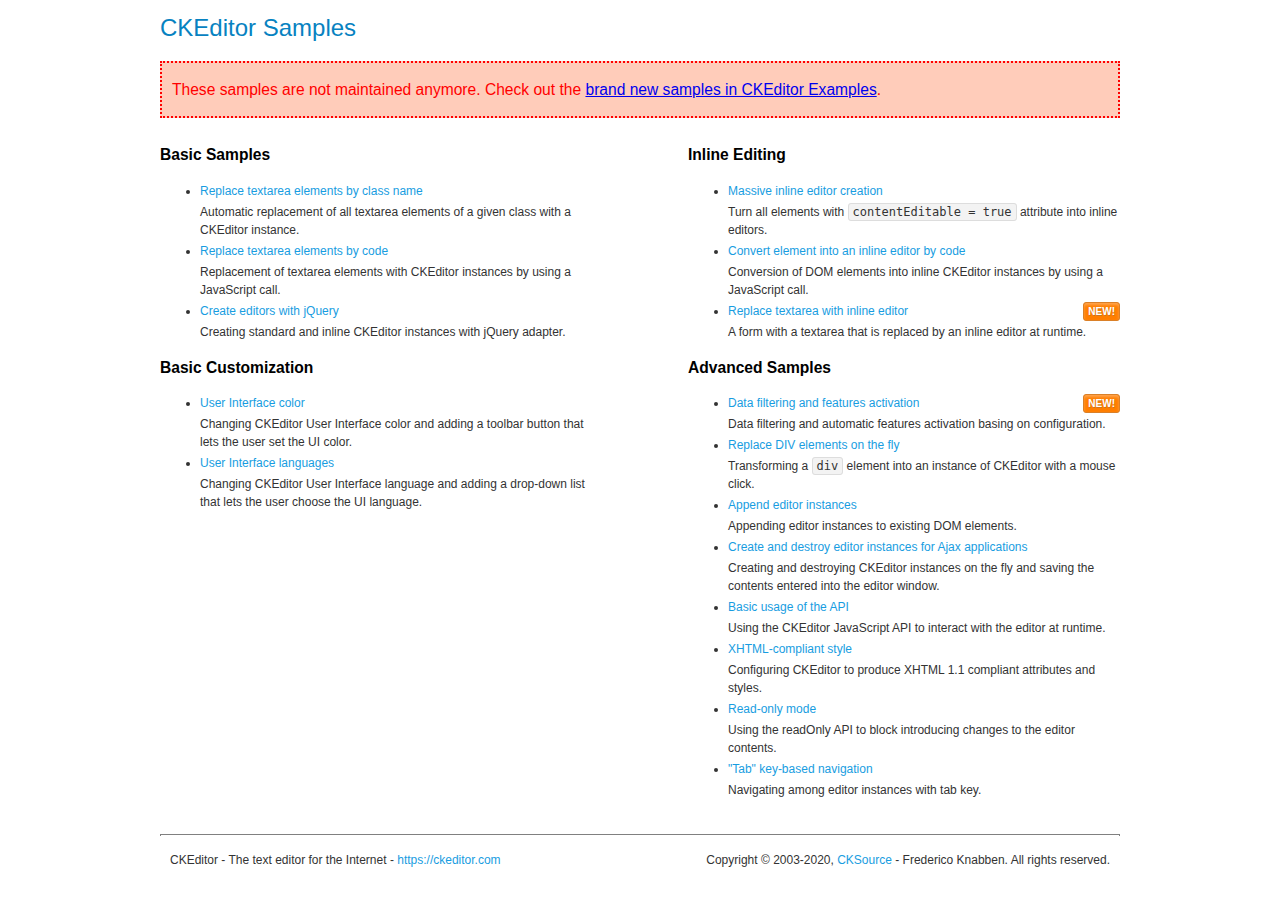
<file: app/static/ckeditor/samples/old/index.html>
<!DOCTYPE html>
<!--
Copyright (c) 2003-2020, CKSource - Frederico Knabben. All rights reserved.
For licensing, see LICENSE.md or https://ckeditor.com/legal/ckeditor-oss-license
-->
<html lang="en">
<head>
	<meta charset="utf-8">
	<title>CKEditor Samples</title>
	<link rel="stylesheet" href="sample.css">
	<meta name="description" content="Try the latest sample of CKEditor 4 and learn more about customizing your WYSIWYG editor with endless possibilities.">
</head>
<body>
	<h1 class="samples">
		CKEditor Samples
	</h1>
	<div class="warning deprecated">
		These samples are not maintained anymore. Check out the <a href="https://ckeditor.com/docs/ckeditor4/latest/examples/index.html">brand new samples in CKEditor Examples</a>.
	</div>
	<div class="twoColumns">
		<div class="twoColumnsLeft">
			<h2 class="samples">
				Basic Samples
			</h2>
			<dl class="samples">
				<dt><a class="samples" href="replacebyclass.html">Replace textarea elements by class name</a></dt>
				<dd>Automatic replacement of all textarea elements of a given class with a CKEditor instance.</dd>

				<dt><a class="samples" href="replacebycode.html">Replace textarea elements by code</a></dt>
				<dd>Replacement of textarea elements with CKEditor instances by using a JavaScript call.</dd>

				<dt><a class="samples" href="jquery.html">Create editors with jQuery</a></dt>
				<dd>Creating standard and inline CKEditor instances with jQuery adapter.</dd>
			</dl>

			<h2 class="samples">
				Basic Customization
			</h2>
			<dl class="samples">
				<dt><a class="samples" href="uicolor.html">User Interface color</a></dt>
				<dd>Changing CKEditor User Interface color and adding a toolbar button that lets the user set the UI color.</dd>

				<dt><a class="samples" href="uilanguages.html">User Interface languages</a></dt>
				<dd>Changing CKEditor User Interface language and adding a drop-down list that lets the user choose the UI language.</dd>
			</dl>



			<!-- PLUGINS_SAMPLES -->
		</div>
		<div class="twoColumnsRight">
			<h2 class="samples">
				Inline Editing
			</h2>
			<dl class="samples">
				<dt><a class="samples" href="inlineall.html">Massive inline editor creation</a></dt>
				<dd>Turn all elements with <code>contentEditable = true</code> attribute into inline editors.</dd>

				<dt><a class="samples" href="inlinebycode.html">Convert element into an inline editor by code</a></dt>
				<dd>Conversion of DOM elements into inline CKEditor instances by using a JavaScript call.</dd>

				<dt><a class="samples" href="inlinetextarea.html">Replace textarea with inline editor</a> <span class="new">New!</span></dt>
				<dd>A form with a textarea that is replaced by an inline editor at runtime.</dd>

				<!-- INLINE_EDITING_SAMPLES -->
			</dl>

			<h2 class="samples">
				Advanced Samples
			</h2>
			<dl class="samples">
				<dt><a class="samples" href="datafiltering.html">Data filtering and features activation</a> <span class="new">New!</span></dt>
				<dd>Data filtering and automatic features activation basing on configuration.</dd>

				<dt><a class="samples" href="divreplace.html">Replace DIV elements on the fly</a></dt>
				<dd>Transforming a <code>div</code> element into an instance of CKEditor with a mouse click.</dd>

				<dt><a class="samples" href="appendto.html">Append editor instances</a></dt>
				<dd>Appending editor instances to existing DOM elements.</dd>

				<dt><a class="samples" href="ajax.html">Create and destroy editor instances for Ajax applications</a></dt>
				<dd>Creating and destroying CKEditor instances on the fly and saving the contents entered into the editor window.</dd>

				<dt><a class="samples" href="api.html">Basic usage of the API</a></dt>
				<dd>Using the CKEditor JavaScript API to interact with the editor at runtime.</dd>

				<dt><a class="samples" href="xhtmlstyle.html">XHTML-compliant style</a></dt>
				<dd>Configuring CKEditor to produce XHTML 1.1 compliant attributes and styles.</dd>

				<dt><a class="samples" href="readonly.html">Read-only mode</a></dt>
				<dd>Using the readOnly API to block introducing changes to the editor contents.</dd>

				<dt><a class="samples" href="tabindex.html">"Tab" key-based navigation</a></dt>
				<dd>Navigating among editor instances with tab key.</dd>



				<!-- ADVANCED_SAMPLES -->
			</dl>
		</div>
	</div>
	<div id="footer">
		<hr>
		<p>
			CKEditor - The text editor for the Internet - <a class="samples" href="https://ckeditor.com/">https://ckeditor.com</a>
		</p>
		<p id="copy">
			Copyright &copy; 2003-2020, <a class="samples" href="https://cksource.com/">CKSource</a> - Frederico Knabben. All rights reserved.
		</p>
	</div>
</body>
</html>
</file>
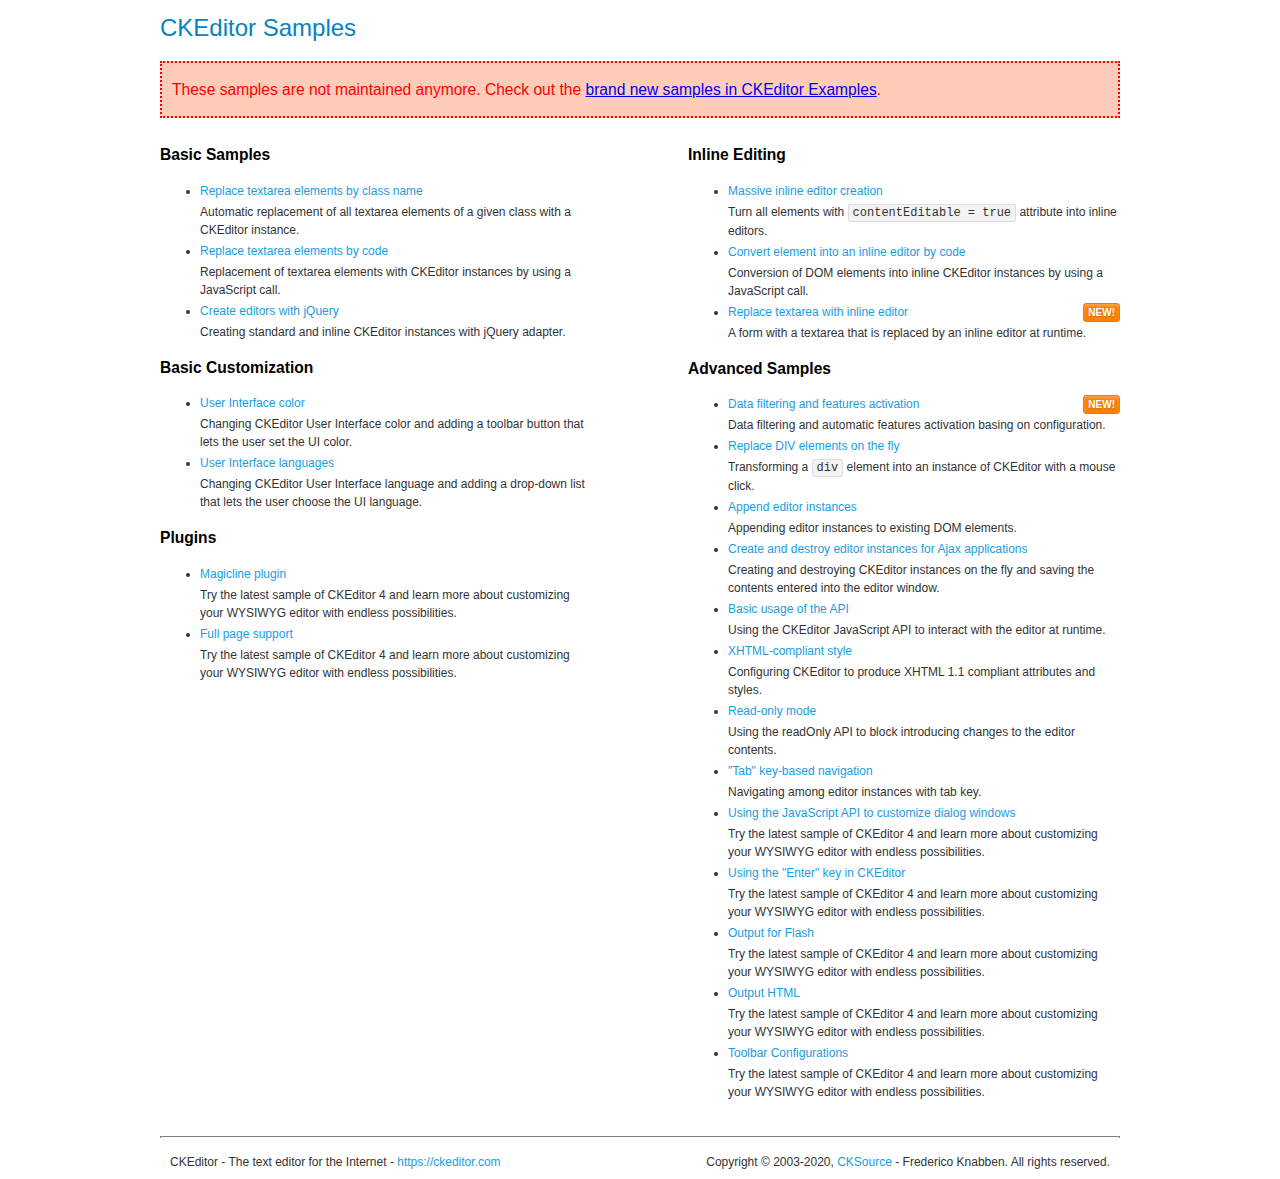
<file: app/static/js/ckeditor/samples/old/index.html>
<!DOCTYPE html>
<!--
Copyright (c) 2003-2020, CKSource - Frederico Knabben. All rights reserved.
For licensing, see LICENSE.md or https://ckeditor.com/legal/ckeditor-oss-license
-->
<html lang="en">
<head>
	<meta charset="utf-8">
	<title>CKEditor Samples</title>
	<link rel="stylesheet" href="sample.css">
	<meta name="description" content="Try the latest sample of CKEditor 4 and learn more about customizing your WYSIWYG editor with endless possibilities.">
</head>
<body>
	<h1 class="samples">
		CKEditor Samples
	</h1>
	<div class="warning deprecated">
		These samples are not maintained anymore. Check out the <a href="https://ckeditor.com/docs/ckeditor4/latest/examples/index.html">brand new samples in CKEditor Examples</a>.
	</div>
	<div class="twoColumns">
		<div class="twoColumnsLeft">
			<h2 class="samples">
				Basic Samples
			</h2>
			<dl class="samples">
				<dt><a class="samples" href="replacebyclass.html">Replace textarea elements by class name</a></dt>
				<dd>Automatic replacement of all textarea elements of a given class with a CKEditor instance.</dd>

				<dt><a class="samples" href="replacebycode.html">Replace textarea elements by code</a></dt>
				<dd>Replacement of textarea elements with CKEditor instances by using a JavaScript call.</dd>

				<dt><a class="samples" href="jquery.html">Create editors with jQuery</a></dt>
				<dd>Creating standard and inline CKEditor instances with jQuery adapter.</dd>
			</dl>

			<h2 class="samples">
				Basic Customization
			</h2>
			<dl class="samples">
				<dt><a class="samples" href="uicolor.html">User Interface color</a></dt>
				<dd>Changing CKEditor User Interface color and adding a toolbar button that lets the user set the UI color.</dd>

				<dt><a class="samples" href="uilanguages.html">User Interface languages</a></dt>
				<dd>Changing CKEditor User Interface language and adding a drop-down list that lets the user choose the UI language.</dd>
			</dl>


			<h2 class="samples">Plugins</h2>
<dl class="samples">
<dt><a class="samples" href="magicline/magicline.html">Magicline plugin</a></dt>
<dd>Try the latest sample of CKEditor 4 and learn more about customizing your WYSIWYG editor with endless possibilities.</dd>

<dt><a class="samples" href="wysiwygarea/fullpage.html">Full page support</a></dt>
<dd>Try the latest sample of CKEditor 4 and learn more about customizing your WYSIWYG editor with endless possibilities.</dd>
</dl>
		</div>
		<div class="twoColumnsRight">
			<h2 class="samples">
				Inline Editing
			</h2>
			<dl class="samples">
				<dt><a class="samples" href="inlineall.html">Massive inline editor creation</a></dt>
				<dd>Turn all elements with <code>contentEditable = true</code> attribute into inline editors.</dd>

				<dt><a class="samples" href="inlinebycode.html">Convert element into an inline editor by code</a></dt>
				<dd>Conversion of DOM elements into inline CKEditor instances by using a JavaScript call.</dd>

				<dt><a class="samples" href="inlinetextarea.html">Replace textarea with inline editor</a> <span class="new">New!</span></dt>
				<dd>A form with a textarea that is replaced by an inline editor at runtime.</dd>

				
			</dl>

			<h2 class="samples">
				Advanced Samples
			</h2>
			<dl class="samples">
				<dt><a class="samples" href="datafiltering.html">Data filtering and features activation</a> <span class="new">New!</span></dt>
				<dd>Data filtering and automatic features activation basing on configuration.</dd>

				<dt><a class="samples" href="divreplace.html">Replace DIV elements on the fly</a></dt>
				<dd>Transforming a <code>div</code> element into an instance of CKEditor with a mouse click.</dd>

				<dt><a class="samples" href="appendto.html">Append editor instances</a></dt>
				<dd>Appending editor instances to existing DOM elements.</dd>

				<dt><a class="samples" href="ajax.html">Create and destroy editor instances for Ajax applications</a></dt>
				<dd>Creating and destroying CKEditor instances on the fly and saving the contents entered into the editor window.</dd>

				<dt><a class="samples" href="api.html">Basic usage of the API</a></dt>
				<dd>Using the CKEditor JavaScript API to interact with the editor at runtime.</dd>

				<dt><a class="samples" href="xhtmlstyle.html">XHTML-compliant style</a></dt>
				<dd>Configuring CKEditor to produce XHTML 1.1 compliant attributes and styles.</dd>

				<dt><a class="samples" href="readonly.html">Read-only mode</a></dt>
				<dd>Using the readOnly API to block introducing changes to the editor contents.</dd>

				<dt><a class="samples" href="tabindex.html">"Tab" key-based navigation</a></dt>
				<dd>Navigating among editor instances with tab key.</dd>


				
<dt><a class="samples" href="dialog/dialog.html">Using the JavaScript API to customize dialog windows</a></dt>
<dd>Try the latest sample of CKEditor 4 and learn more about customizing your WYSIWYG editor with endless possibilities.</dd>

<dt><a class="samples" href="enterkey/enterkey.html">Using the &quot;Enter&quot; key in CKEditor</a></dt>
<dd>Try the latest sample of CKEditor 4 and learn more about customizing your WYSIWYG editor with endless possibilities.</dd>

<dt><a class="samples" href="htmlwriter/outputforflash.html">Output for Flash</a></dt>
<dd>Try the latest sample of CKEditor 4 and learn more about customizing your WYSIWYG editor with endless possibilities.</dd>

<dt><a class="samples" href="htmlwriter/outputhtml.html">Output HTML</a></dt>
<dd>Try the latest sample of CKEditor 4 and learn more about customizing your WYSIWYG editor with endless possibilities.</dd>

<dt><a class="samples" href="toolbar/toolbar.html">Toolbar Configurations</a></dt>
<dd>Try the latest sample of CKEditor 4 and learn more about customizing your WYSIWYG editor with endless possibilities.</dd>

			</dl>
		</div>
	</div>
	<div id="footer">
		<hr>
		<p>
			CKEditor - The text editor for the Internet - <a class="samples" href="https://ckeditor.com/">https://ckeditor.com</a>
		</p>
		<p id="copy">
			Copyright &copy; 2003-2020, <a class="samples" href="https://cksource.com/">CKSource</a> - Frederico Knabben. All rights reserved.
		</p>
	</div>
</body>
</html>
</file>
<file: app/static/ckeditor/samples/old/sample.css>
/*
Copyright (c) 2003-2020, CKSource - Frederico Knabben. All rights reserved.
For licensing, see LICENSE.md or https://ckeditor.com/legal/ckeditor-oss-license
*/

html, body, h1, h2, h3, h4, h5, h6, div, span, blockquote, p, address, form, fieldset, img, ul, ol, dl, dt, dd, li, hr, table, td, th, strong, em, sup, sub, dfn, ins, del, q, cite, var, samp, code, kbd, tt, pre
{
	line-height: 1.5;
}

body
{
	padding: 10px 30px;
}

input, textarea, select, option, optgroup, button, td, th
{
	font-size: 100%;
}

pre
{
	-moz-tab-size: 4;
	tab-size: 4;
}

pre, code, kbd, samp, tt
{
	font-family: monospace,monospace;
	font-size: 1em;
}

body {
	width: 960px;
	margin: 0 auto;
}

code
{
	background: #f3f3f3;
	border: 1px solid #ddd;
	padding: 1px 4px;
	border-radius: 3px;
}

abbr
{
	border-bottom: 1px dotted #555;
	cursor: pointer;
}

.new, .beta
{
	text-transform: uppercase;
	font-size: 10px;
	font-weight: bold;
	padding: 1px 4px;
	margin: 0 0 0 5px;
	color: #fff;
	float: right;
	border-radius: 3px;
}

.new
{
	background: #FF7E00;
	border: 1px solid #DA8028;
	text-shadow: 0 1px 0 #C97626;

	box-shadow: 0 2px 3px 0 #FFA54E inset;
}

.beta
{
	background: #18C0DF;
	border: 1px solid #19AAD8;
	text-shadow: 0 1px 0 #048CAD;
	font-style: italic;

	box-shadow: 0 2px 3px 0 #50D4FD inset;
}

h1.samples
{
	color: #0782C1;
	font-size: 200%;
	font-weight: normal;
	margin: 0;
	padding: 0;
}

h1.samples a
{
	color: #0782C1;
	text-decoration: none;
	border-bottom: 1px dotted #0782C1;
}

.samples a:hover
{
	border-bottom: 1px dotted #0782C1;
}

h2.samples
{
	color: #000000;
	font-size: 130%;
	margin: 15px 0 0 0;
	padding: 0;
}

p, blockquote, address, form, pre, dl, h1.samples, h2.samples
{
	margin-bottom: 15px;
}

ul.samples
{
	margin-bottom: 15px;
}

.clear
{
	clear: both;
}

fieldset
{
	margin: 0;
	padding: 10px;
}

body, input, textarea
{
	color: #333333;
	font-family: Arial, Helvetica, sans-serif;
}

body
{
	font-size: 75%;
}

a.samples
{
	color: #189DE1;
	text-decoration: none;
}

form
{
	margin: 0;
	padding: 0;
}

pre.samples
{
	background-color: #F7F7F7;
	border: 1px solid #D7D7D7;
	overflow: auto;
	padding: 0.25em;
	white-space: pre-wrap; /* CSS 2.1 */
	word-wrap: break-word; /* IE7 */
}

#footer
{
	clear: both;
	padding-top: 10px;
}

#footer hr
{
	margin: 10px 0 15px 0;
	height: 1px;
	border: solid 1px gray;
	border-bottom: none;
}

#footer p
{
	margin: 0 10px 10px 10px;
	float: left;
}

#footer #copy
{
	float: right;
}

#outputSample
{
	width: 100%;
	table-layout: fixed;
}

#outputSample thead th
{
	color: #dddddd;
	background-color: #999999;
	padding: 4px;
	white-space: nowrap;
}

#outputSample tbody th
{
	vertical-align: top;
	text-align: left;
}

#outputSample pre
{
	margin: 0;
	padding: 0;
}

.description
{
	border: 1px dotted #B7B7B7;
	margin-bottom: 10px;
	padding: 10px 10px 0;
	overflow: hidden;
}

label
{
	display: block;
	margin-bottom: 6px;
}

/**
 *	CKEditor editables are automatically set with the "cke_editable" class
 *	plus cke_editable_(inline|themed) depending on the editor type.
 */

/* Style a bit the inline editables. */
.cke_editable.cke_editable_inline
{
	cursor: pointer;
}

/* Once an editable element gets focused, the "cke_focus" class is
   added to it, so we can style it differently. */
.cke_editable.cke_editable_inline.cke_focus
{
	box-shadow: inset 0px 0px 20px 3px #ddd, inset 0 0 1px #000;
	outline: none;
	background: #eee;
	cursor: text;
}

/* Avoid pre-formatted overflows inline editable. */
.cke_editable_inline pre
{
	white-space: pre-wrap;
	word-wrap: break-word;
}

/**
 *	Samples index styles.
 */

.twoColumns,
.twoColumnsLeft,
.twoColumnsRight
{
	overflow: hidden;
}

.twoColumnsLeft,
.twoColumnsRight
{
	width: 45%;
}

.twoColumnsLeft
{
	float: left;
}

.twoColumnsRight
{
	float: right;
}

dl.samples
{
	padding: 0 0 0 40px;
}
dl.samples > dt
{
	display: list-item;
	list-style-type: disc;
	list-style-position: outside;
	margin: 0 0 3px;
}
dl.samples > dd
{
	margin: 0 0 3px;
}
.warning
{
	color: #ff0000;
	background-color: #FFCCBA;
	border: 2px dotted #ff0000;
	padding: 15px 10px;
	margin: 10px 0;
}

.warning.deprecated {
	font-size: 1.3em;
}

/* Used on inline samples */

blockquote
{
	font-style: italic;
	font-family: Georgia, Times, "Times New Roman", serif;
	padding: 2px 0;
	border-style: solid;
	border-color: #ccc;
	border-width: 0;
}

.cke_contents_ltr blockquote
{
	padding-left: 20px;
	padding-right: 8px;
	border-left-width: 5px;
}

.cke_contents_rtl blockquote
{
	padding-left: 8px;
	padding-right: 20px;
	border-right-width: 5px;
}

img.right {
	border: 1px solid #ccc;
	float: right;
	margin-left: 15px;
	padding: 5px;
}

img.left {
	border: 1px solid #ccc;
	float: left;
	margin-right: 15px;
	padding: 5px;
}

.marker
{
	background-color: Yellow;
}
</file>
<file: app/static/js/ckeditor/samples/old/sample.css>
/*
Copyright (c) 2003-2020, CKSource - Frederico Knabben. All rights reserved.
For licensing, see LICENSE.md or https://ckeditor.com/legal/ckeditor-oss-license
*/

html, body, h1, h2, h3, h4, h5, h6, div, span, blockquote, p, address, form, fieldset, img, ul, ol, dl, dt, dd, li, hr, table, td, th, strong, em, sup, sub, dfn, ins, del, q, cite, var, samp, code, kbd, tt, pre
{
	line-height: 1.5;
}

body
{
	padding: 10px 30px;
}

input, textarea, select, option, optgroup, button, td, th
{
	font-size: 100%;
}

pre
{
	-moz-tab-size: 4;
	tab-size: 4;
}

pre, code, kbd, samp, tt
{
	font-family: monospace,monospace;
	font-size: 1em;
}

body {
	width: 960px;
	margin: 0 auto;
}

code
{
	background: #f3f3f3;
	border: 1px solid #ddd;
	padding: 1px 4px;
	border-radius: 3px;
}

abbr
{
	border-bottom: 1px dotted #555;
	cursor: pointer;
}

.new, .beta
{
	text-transform: uppercase;
	font-size: 10px;
	font-weight: bold;
	padding: 1px 4px;
	margin: 0 0 0 5px;
	color: #fff;
	float: right;
	border-radius: 3px;
}

.new
{
	background: #FF7E00;
	border: 1px solid #DA8028;
	text-shadow: 0 1px 0 #C97626;

	box-shadow: 0 2px 3px 0 #FFA54E inset;
}

.beta
{
	background: #18C0DF;
	border: 1px solid #19AAD8;
	text-shadow: 0 1px 0 #048CAD;
	font-style: italic;

	box-shadow: 0 2px 3px 0 #50D4FD inset;
}

h1.samples
{
	color: #0782C1;
	font-size: 200%;
	font-weight: normal;
	margin: 0;
	padding: 0;
}

h1.samples a
{
	color: #0782C1;
	text-decoration: none;
	border-bottom: 1px dotted #0782C1;
}

.samples a:hover
{
	border-bottom: 1px dotted #0782C1;
}

h2.samples
{
	color: #000000;
	font-size: 130%;
	margin: 15px 0 0 0;
	padding: 0;
}

p, blockquote, address, form, pre, dl, h1.samples, h2.samples
{
	margin-bottom: 15px;
}

ul.samples
{
	margin-bottom: 15px;
}

.clear
{
	clear: both;
}

fieldset
{
	margin: 0;
	padding: 10px;
}

body, input, textarea
{
	color: #333333;
	font-family: Arial, Helvetica, sans-serif;
}

body
{
	font-size: 75%;
}

a.samples
{
	color: #189DE1;
	text-decoration: none;
}

form
{
	margin: 0;
	padding: 0;
}

pre.samples
{
	background-color: #F7F7F7;
	border: 1px solid #D7D7D7;
	overflow: auto;
	padding: 0.25em;
	white-space: pre-wrap; /* CSS 2.1 */
	word-wrap: break-word; /* IE7 */
}

#footer
{
	clear: both;
	padding-top: 10px;
}

#footer hr
{
	margin: 10px 0 15px 0;
	height: 1px;
	border: solid 1px gray;
	border-bottom: none;
}

#footer p
{
	margin: 0 10px 10px 10px;
	float: left;
}

#footer #copy
{
	float: right;
}

#outputSample
{
	width: 100%;
	table-layout: fixed;
}

#outputSample thead th
{
	color: #dddddd;
	background-color: #999999;
	padding: 4px;
	white-space: nowrap;
}

#outputSample tbody th
{
	vertical-align: top;
	text-align: left;
}

#outputSample pre
{
	margin: 0;
	padding: 0;
}

.description
{
	border: 1px dotted #B7B7B7;
	margin-bottom: 10px;
	padding: 10px 10px 0;
	overflow: hidden;
}

label
{
	display: block;
	margin-bottom: 6px;
}

/**
 *	CKEditor editables are automatically set with the "cke_editable" class
 *	plus cke_editable_(inline|themed) depending on the editor type.
 */

/* Style a bit the inline editables. */
.cke_editable.cke_editable_inline
{
	cursor: pointer;
}

/* Once an editable element gets focused, the "cke_focus" class is
   added to it, so we can style it differently. */
.cke_editable.cke_editable_inline.cke_focus
{
	box-shadow: inset 0px 0px 20px 3px #ddd, inset 0 0 1px #000;
	outline: none;
	background: #eee;
	cursor: text;
}

/* Avoid pre-formatted overflows inline editable. */
.cke_editable_inline pre
{
	white-space: pre-wrap;
	word-wrap: break-word;
}

/**
 *	Samples index styles.
 */

.twoColumns,
.twoColumnsLeft,
.twoColumnsRight
{
	overflow: hidden;
}

.twoColumnsLeft,
.twoColumnsRight
{
	width: 45%;
}

.twoColumnsLeft
{
	float: left;
}

.twoColumnsRight
{
	float: right;
}

dl.samples
{
	padding: 0 0 0 40px;
}
dl.samples > dt
{
	display: list-item;
	list-style-type: disc;
	list-style-position: outside;
	margin: 0 0 3px;
}
dl.samples > dd
{
	margin: 0 0 3px;
}
.warning
{
	color: #ff0000;
	background-color: #FFCCBA;
	border: 2px dotted #ff0000;
	padding: 15px 10px;
	margin: 10px 0;
}

.warning.deprecated {
	font-size: 1.3em;
}

/* Used on inline samples */

blockquote
{
	font-style: italic;
	font-family: Georgia, Times, "Times New Roman", serif;
	padding: 2px 0;
	border-style: solid;
	border-color: #ccc;
	border-width: 0;
}

.cke_contents_ltr blockquote
{
	padding-left: 20px;
	padding-right: 8px;
	border-left-width: 5px;
}

.cke_contents_rtl blockquote
{
	padding-left: 8px;
	padding-right: 20px;
	border-right-width: 5px;
}

img.right {
	border: 1px solid #ccc;
	float: right;
	margin-left: 15px;
	padding: 5px;
}

img.left {
	border: 1px solid #ccc;
	float: left;
	margin-right: 15px;
	padding: 5px;
}

.marker
{
	background-color: Yellow;
}
</file>
